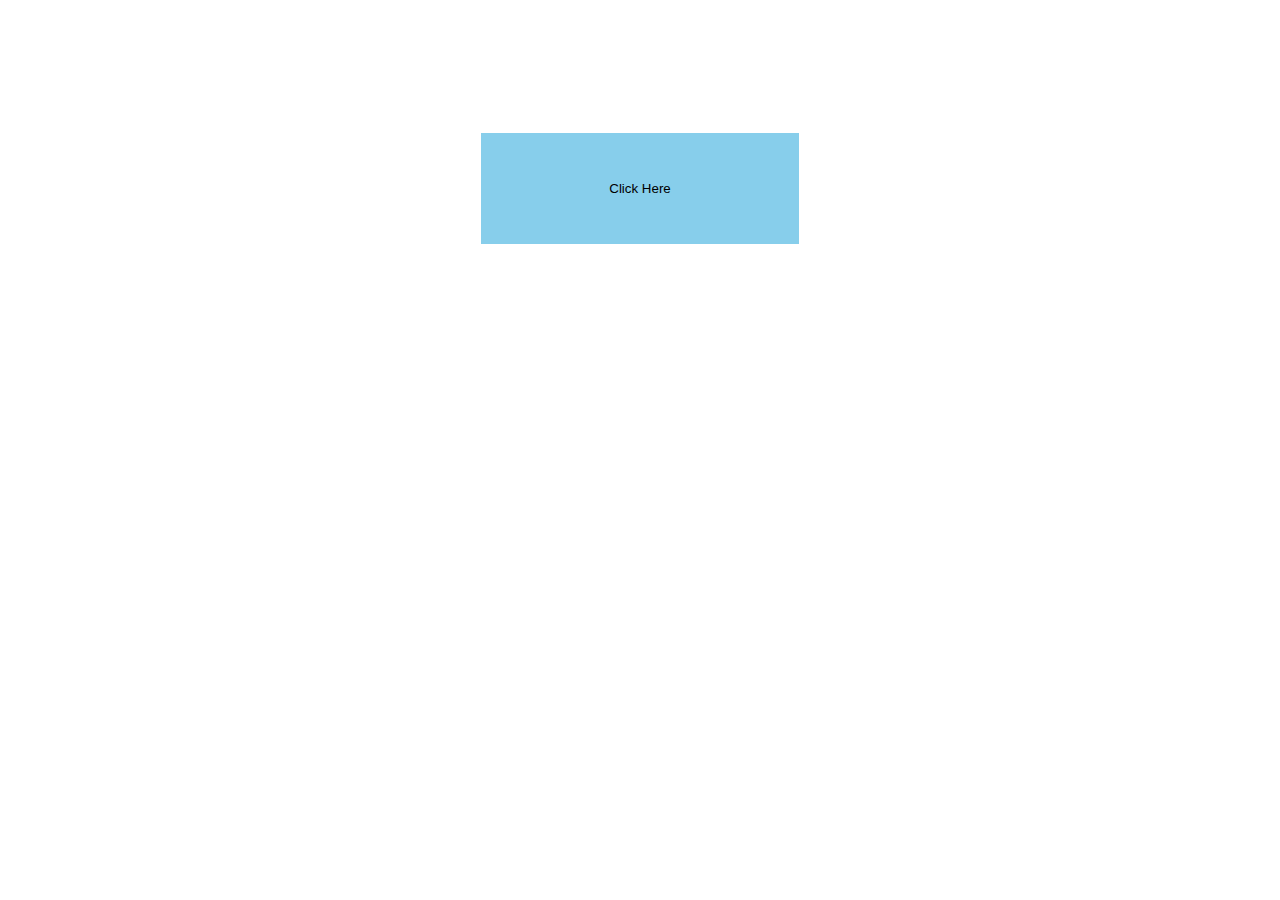
<file: css/a.html>
<!DOCTYPE html>
<html lang="en">

<head>
    <meta charset="UTF-8">
    <meta http-equiv="X-UA-Compatible" content="IE=edge">
    <meta name="viewport" content="width=device-width, initial-scale=1.0">
    <title>Document</title>

    <style>
        body {
            display: flex;
            height: 40vh;
        }

        button {
            margin: auto;
            padding: 3rem 8rem;
            background-color: skyblue;
            border: none;
            position: relative;
        }

        button::before {
            content: "";
            width: 3rem;
            height: 3rem;
            /* position: absolute; */
            /* background-color: red; */
            position: absolute;
            width: 0%;
            height: 0%;
            top: 0;
            left: 0;
            z-index: -1;
        }

        button:hover::before {
            left: -8px;
            width: 105%;
            height: 110%;
            top: -5px;
            border-top: 1rem;
            border: 3px solid red;

            z-index: -1;
            transition: all 0.4s;
        }
    </style>
</head>

<body>


    <button>
        Click Here
    </button>

</body>

</html>
</file>
